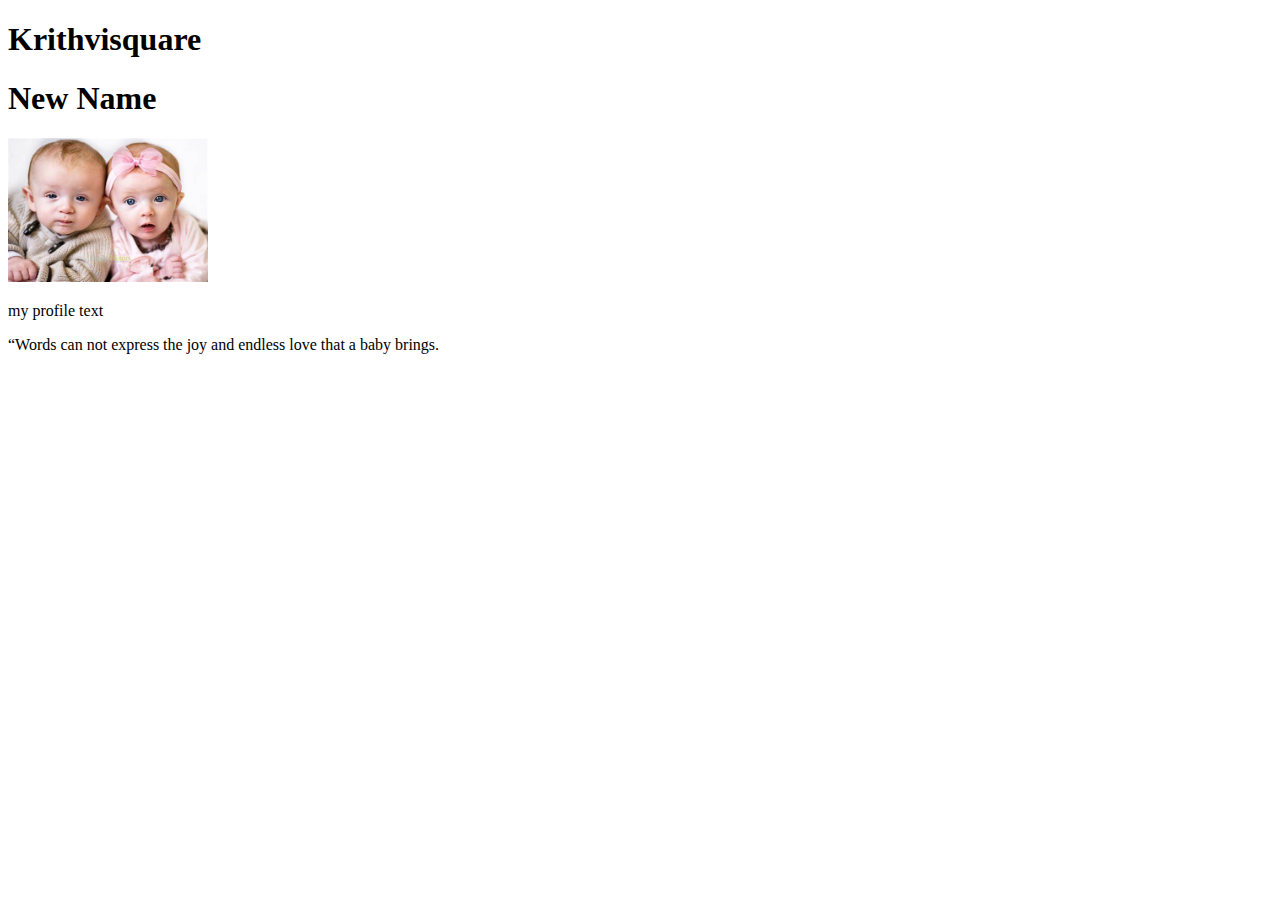
<file: index.html>
<!DOCTYPE html>
<html lang="en">
<head>
    <meta charset="UTF-8">
    <meta name="viewport" content="width=device-width, initial-scale=1.0">
    <title>My First website</title>
</head>
<body>
    <h1>Krithvisquare</h1>
    <h1>New Name</h1>
<img width="200px" src="profile.jpg" alt="">
<p> my profile text</p>
<p>“Words can not express the joy and endless love that a baby brings.</p>
</body>
</html>
</file>
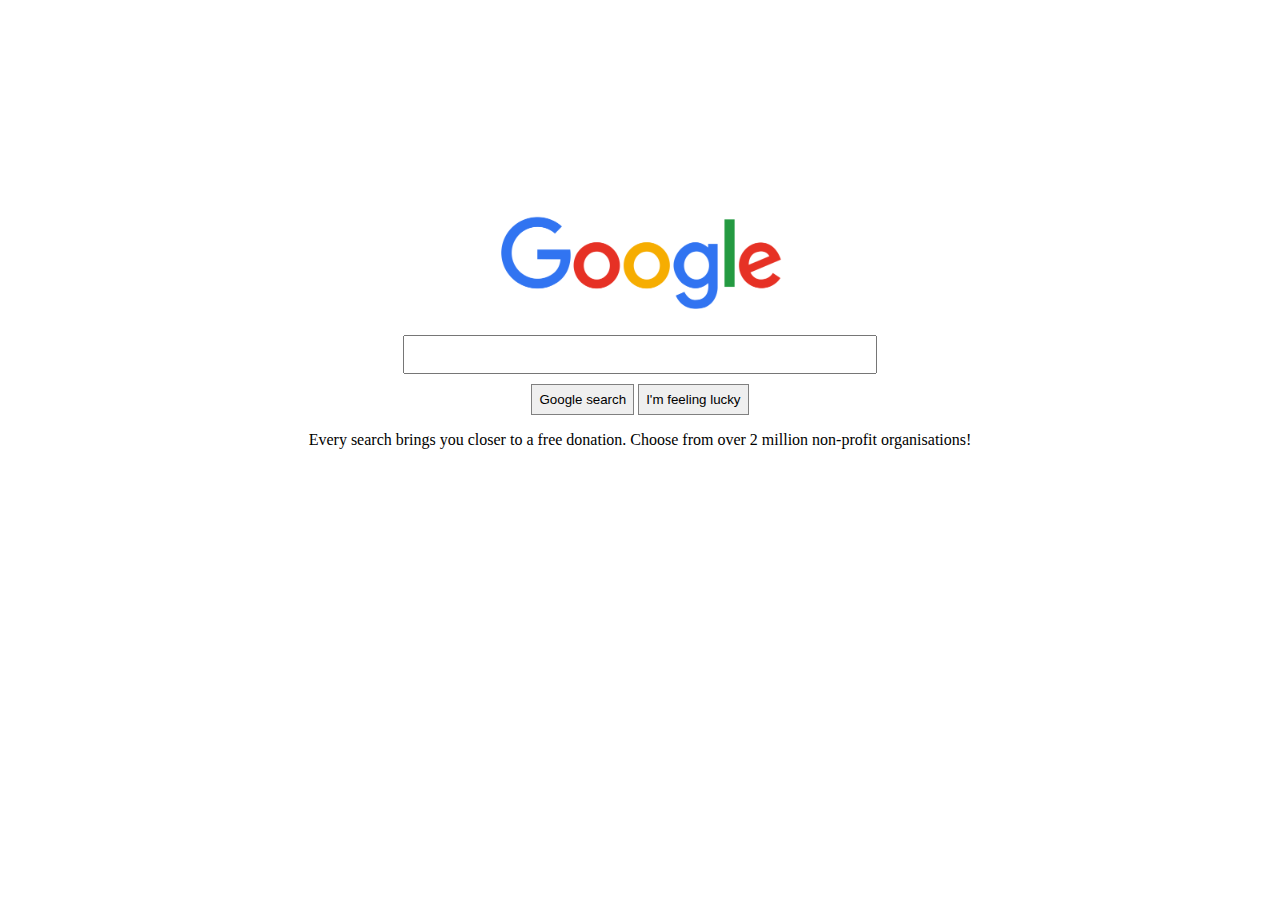
<file: google clone/index.html>
<!DOCTYPE html>
<html lang="en">
<head>
    <meta charset="UTF-8">
    <meta name="viewport" content="width=device-width, initial-scale=1.0">
    <title>Document</title>
    <!-- internal css -->
   <link rel="stylesheet" href="style.css">
</head>
<body>
   <img src="logo.png" alt="Google logo">
   <input type="text">
   <div>
    <button>Google search</button>
    <button>I'm feeling lucky</button>
   </div>
   <p>Every search brings you closer to a free donation. Choose from over 2 million non-profit organisations!</p>

</body>
</html>
</file>
<file: google clone/style.css>
img {
    display: block;
    width: 300px;
    margin-left: auto;
    margin-right: auto;
    margin-top: 200px;
    margin-bottom: 10px;
}
input{
    display: block;
    display: block;
    width: 450px;
    margin-left: auto;
    margin-right: auto;
    padding: 10px;
}

div {
    text-align: center;
    margin-top: 10px;
}
 button {
  padding: 7px;
  border: solid 1px gray;

 }
 p {
    text-align: center;
 }
/* block */
/* inline */
/* inline-block */
</file>
